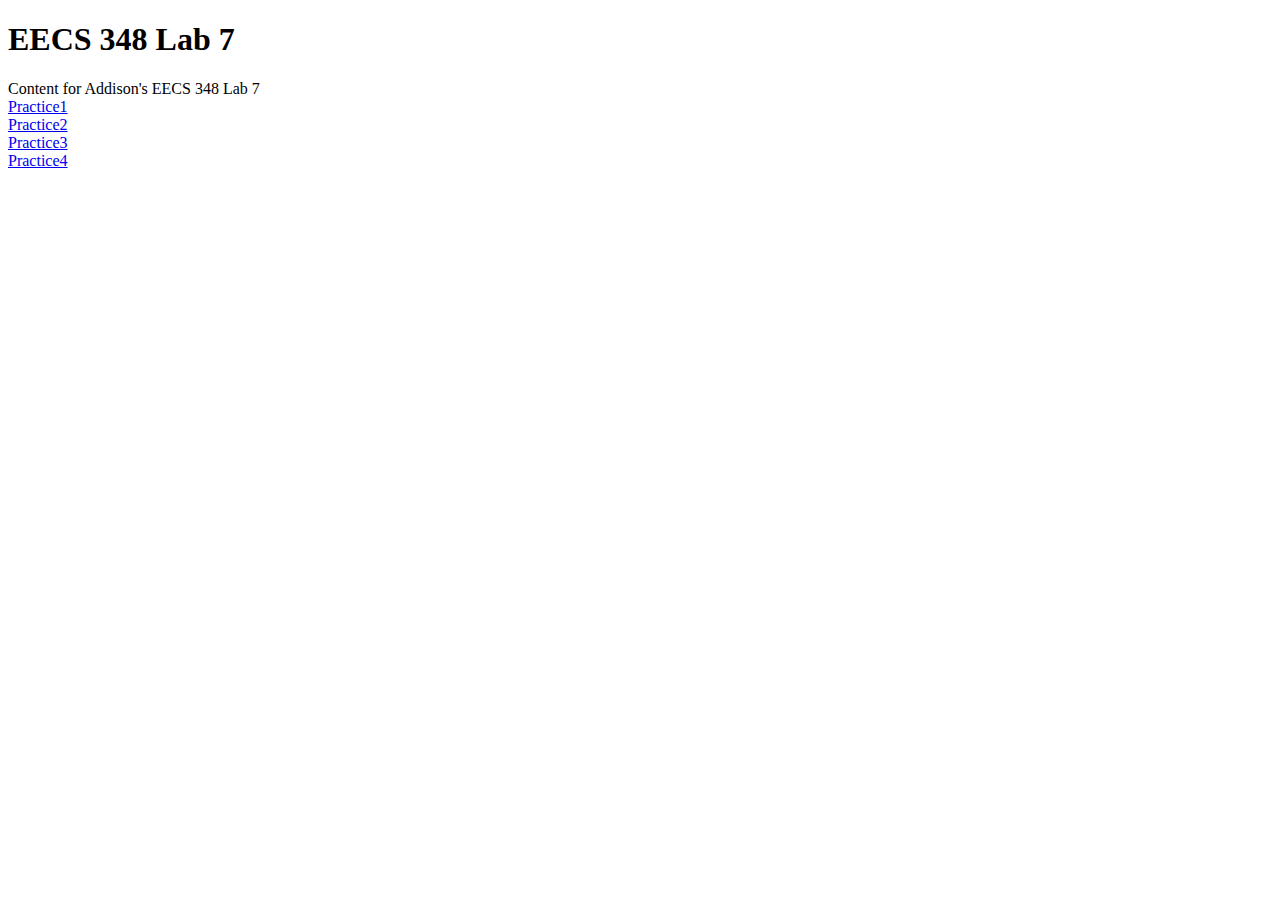
<file: Lab-6/index.html>
<!DOCTYPE html>
<html lang="en">
<head>
    <meta charset="UTF-8">
    <meta name="viewport" content="width=device-width, initial-scale=1.0">
    <meta name="robots" content="noindex, nofollow, noarchive">
    <title>Addison Bartelli</title>
</head>
<body>
    <h1>EECS 348 Lab 7</h1>
    Content for Addison's EECS 348 Lab 7<br>
    <a href="practice1.html">Practice1</a><br>
    <a href="practice2.html">Practice2</a><br>
    <a href="practice3.html">Practice3</a><br>
    <a href="practice4.html">Practice4</a><br>
</body>
</html>
</file>
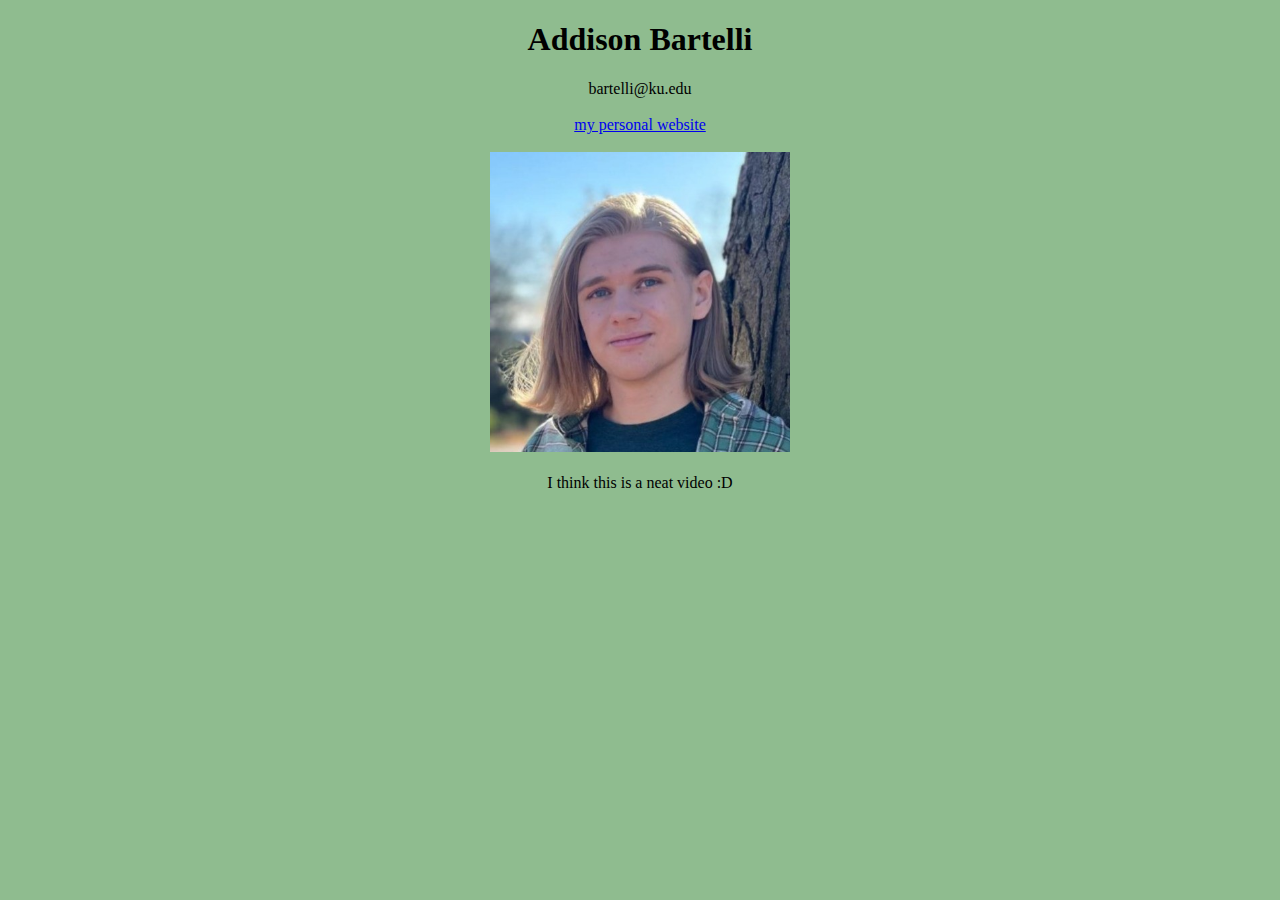
<file: Lab-6/practice1.html>
<!DOCTYPE html>
<html lang="en">
<head>
    <meta charset="UTF-8">
    <meta name="viewport" content="width=device-width, initial-scale=1.0">
    <meta name="robots" content="noindex, nofollow, noarchive">
    <title>Practice 1</title>
    <link rel="stylesheet" href="style1.css">
    <script src="script1.js"></script>
</head>
<body>
    <h1>Addison Bartelli</h1>
    <div id="email">
        <noscript>Javascript is required to view an email address</noscript>
    </div><br>
    <div><a href="https://addiebart.net/">my personal website</a></div><br>
    <img src="me.jpg" alt="A picture of Addison"><br><br>
    <div>I think this is a neat video :D</div>
    <iframe width="560" height="315" src="https://www.youtube.com/embed/_Lt7auFcsd8?si=itoaMns6Ty7TQEWX" title="YouTube video player" frameborder="0" allow="accelerometer; autoplay; clipboard-write; encrypted-media; gyroscope; picture-in-picture; web-share" referrerpolicy="strict-origin-when-cross-origin" allowfullscreen></iframe>
</body>
</html>
</file>
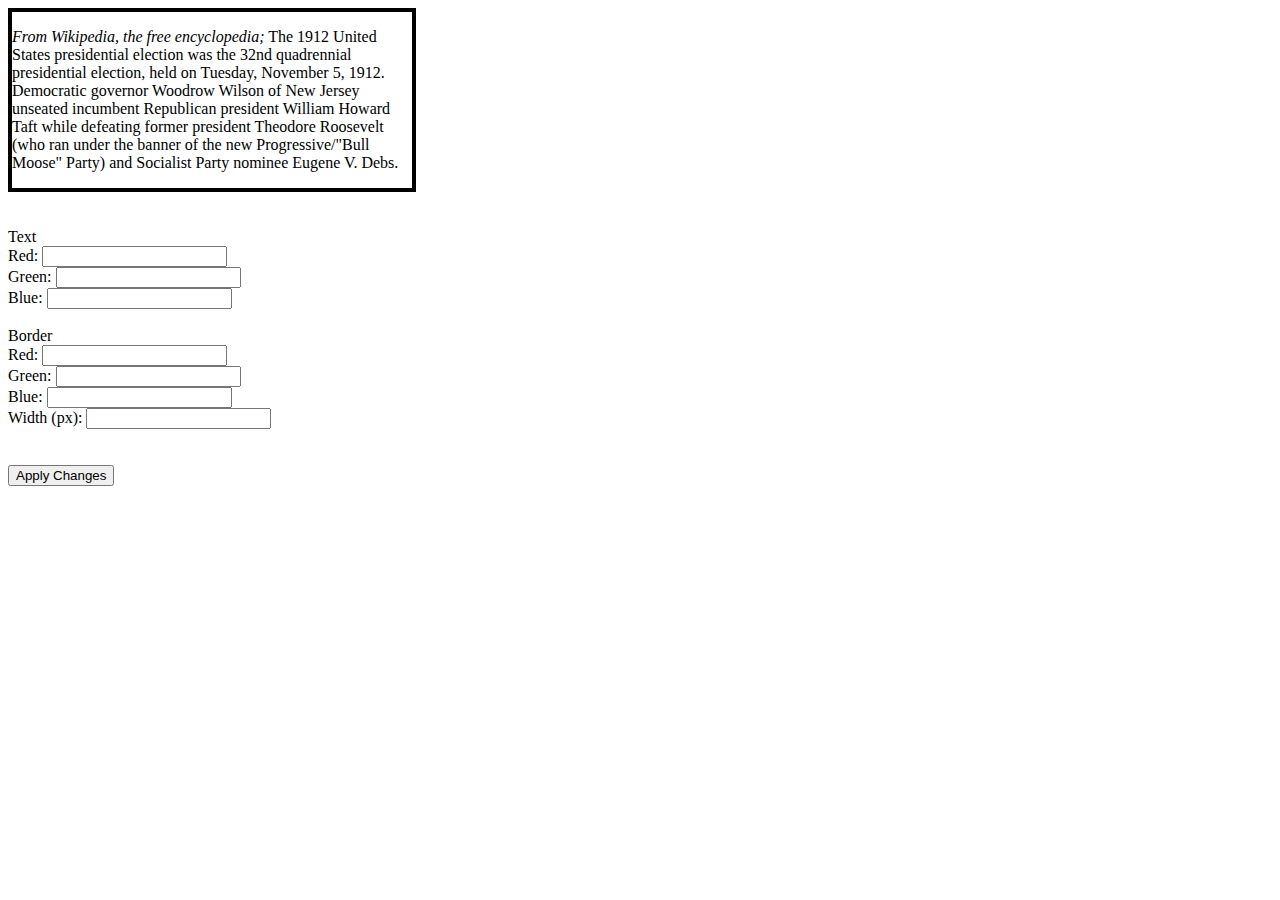
<file: Lab-6/practice2.html>
<!DOCTYPE html>
<html lang="en">
<head>
    <meta charset="UTF-8">
    <meta name="viewport" content="width=device-width, initial-scale=1.0">
    <meta name="robots" content="noindex, nofollow, noarchive">
    <title>Practice 2</title>
    <link rel="stylesheet" href="style2.css">
    <script src="script2.js"></script>
</head>
<body>
    <div id="outer">
        <p id="inner">
            <span class="italics">From Wikipedia, the free encyclopedia;</span> The 1912 United States presidential election was the 32nd quadrennial presidential election, held on Tuesday, November 5, 1912. 
            Democratic governor Woodrow Wilson of New Jersey unseated incumbent Republican president William Howard Taft while defeating former president Theodore Roosevelt 
            (who ran under the banner of the new Progressive/"Bull Moose" Party) and Socialist Party nominee Eugene V. Debs.
        </p>
    </div><br><br>
    <div>Text</div>
    Red: <input type="text" id="textr"><br>
    Green: <input type="text" id="textg"><br>
    Blue: <input type="text" id="textb"><br><br>
    <div>Border</div>
    Red: <input type="text" id="borderr"><br>
    Green: <input type="text" id="borderg"><br>
    Blue: <input type="text" id="borderb"><br>
    Width (px): <input type="text" id="borderwidth"><br>
    <br><br>
    <input type="button" value="Apply Changes" id="btn">
</body>
</html>
</file>
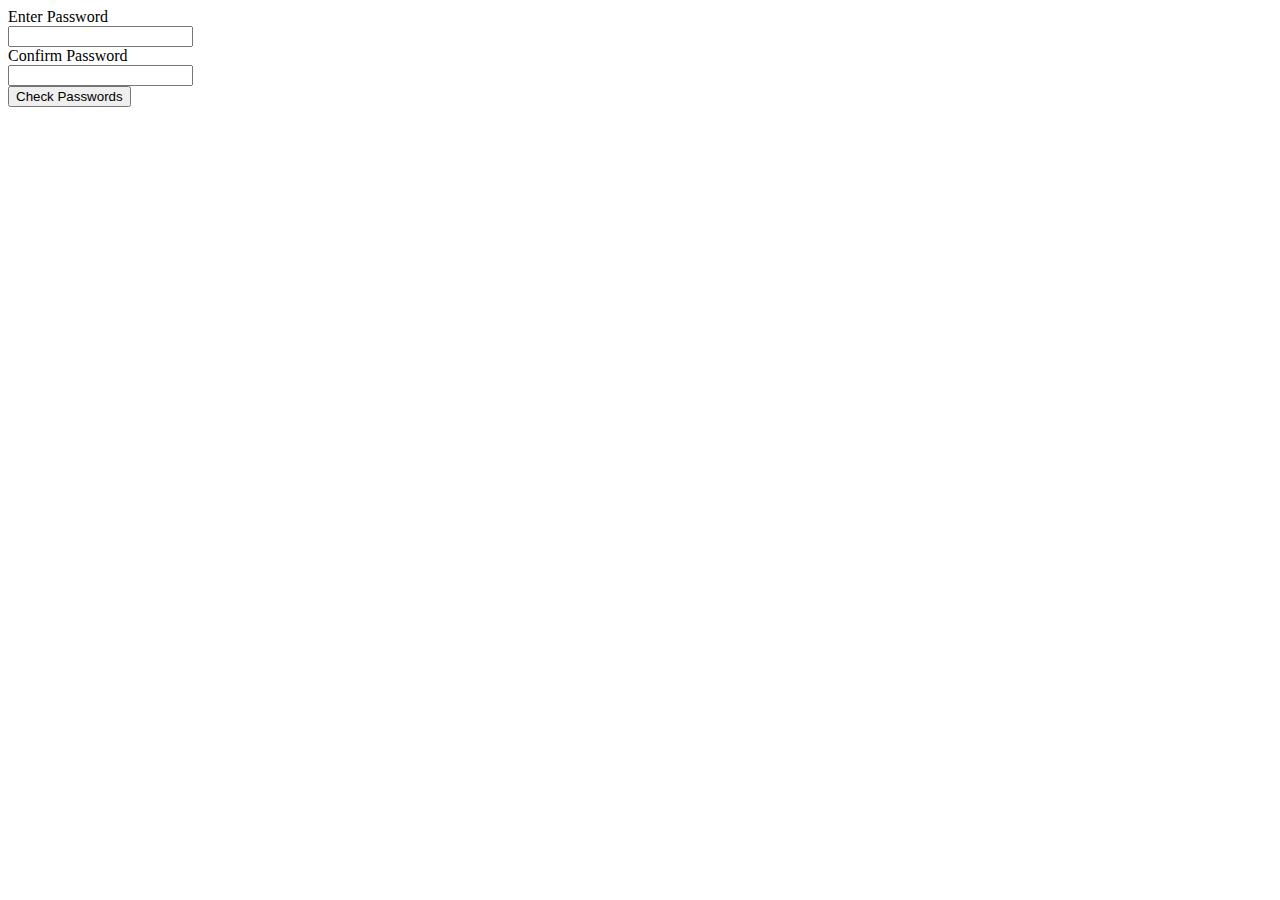
<file: Lab-6/practice3.html>
<!DOCTYPE html>
<html lang="en">
<head>
    <meta charset="UTF-8">
    <meta name="viewport" content="width=device-width, initial-scale=1.0">
    <title>Practice 3</title>
    <meta name="robots" content="noindex, nofollow, noarchive">
    <script src="script3.js"></script>
</head>
<body>
    Enter Password<br>
    <input type="text" name="Enter Password" id="pass1"><br>
    Confirm Password<br>
    <input type="text" name="Confim Password" id="pass2"><br>
    <input type="button" value="Check Passwords" id="btn">
</body>
</html>
</file>
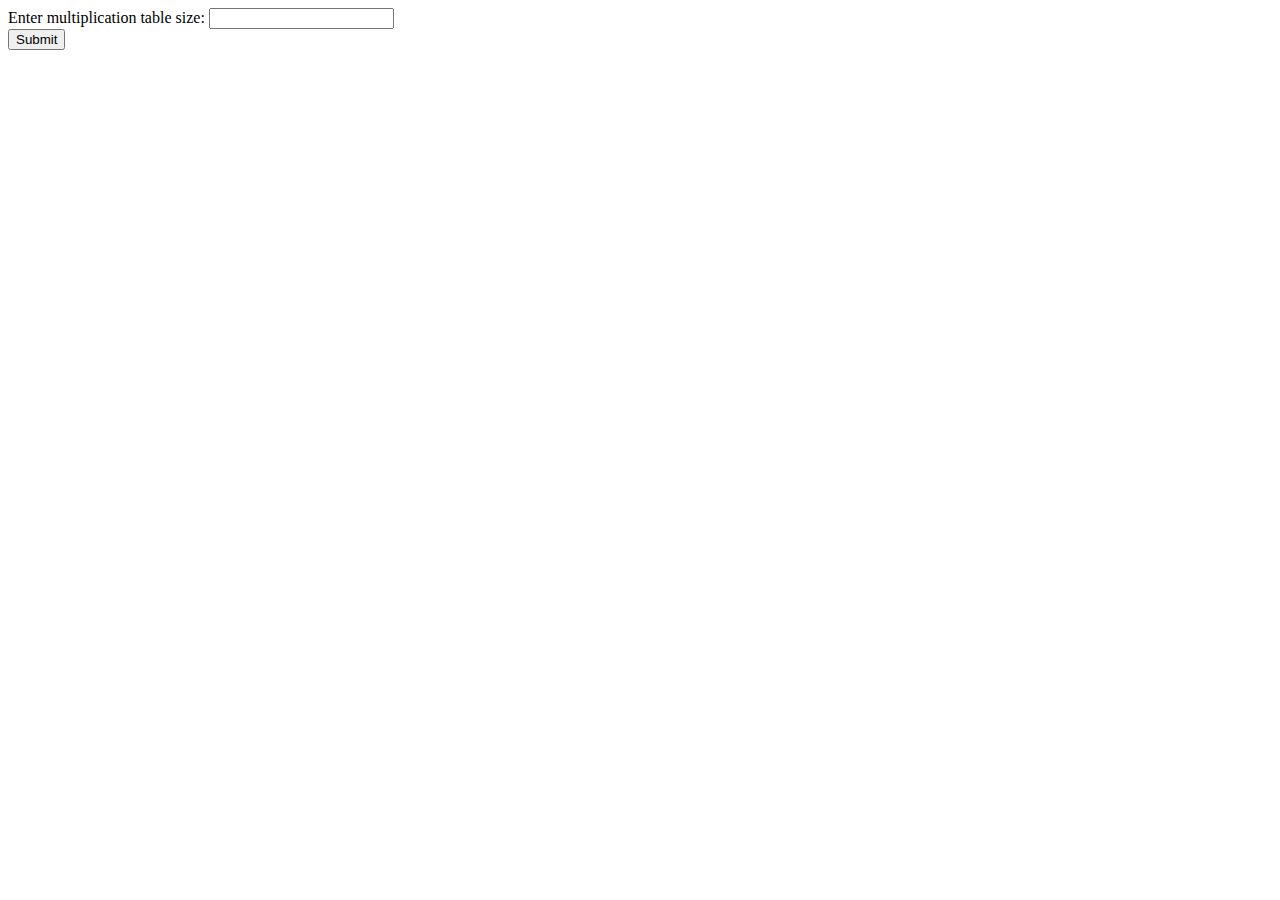
<file: Lab-6/practice4.html>
<!DOCTYPE html>
<html lang="en">
<head>
    <meta charset="UTF-8">
    <meta name="viewport" content="width=device-width, initial-scale=1.0">
    <meta name="robots" content="noindex, nofollow, noarchive">
    <title>Practice 4</title>
</head>
<body>
    <form action="practice4.php" method="POST">
        Enter multiplication table size: <input type="text" name="size"><br>
        <input type="submit">
    </form> 
</body>
</html>
</file>
<file: Lab-6/style1.css>
:root {
    font-family: "Comic Sans MS", serif;
    text-align: center;
    background-color: darkseagreen;
}

img {
    height: 300px;
    max-height: 80%;
    width: auto;
}
</file>
<file: Lab-6/style2.css>
#outer {
    font-family: serif;
    width: 400px;
    max-width: 90%;
    border: 4px solid ;
}

.italics {
    font-style: italic;
}
</file>
